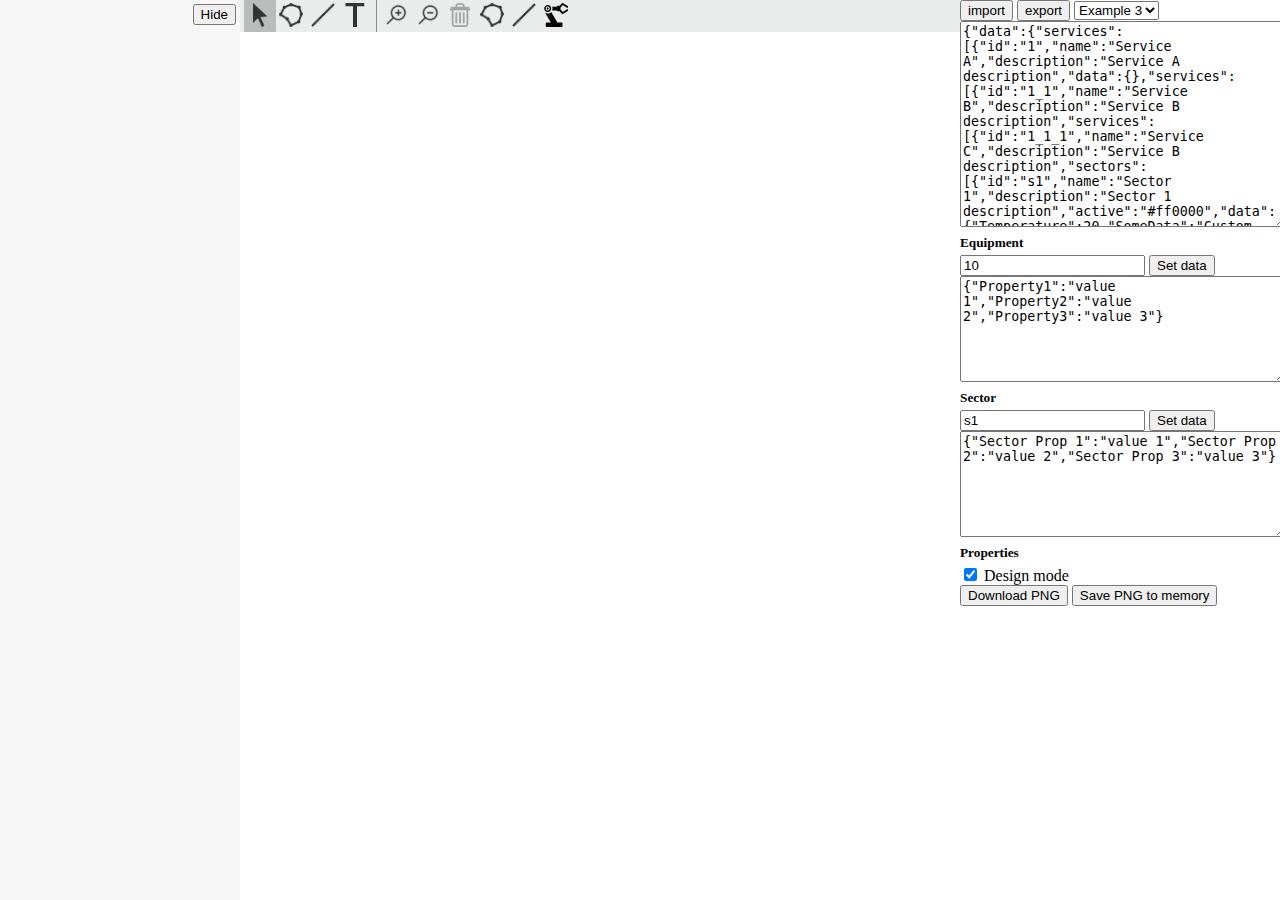
<file: web/developer/current/index.html>
<!DOCTYPE html>
<html lang="en">
<head>
    <meta charset="UTF-8">
    <title></title>
    <link href="../../scripts/lib/jquery-ui/themes/smoothness/jquery-ui.css" rel="stylesheet">
    <link type="text/css" rel="stylesheet" href="../../scripts/lib/jstree/themes/default/style.css" media="all">
    <link href="../../scripts/lib/multiSelect/multiple-select.css" rel="stylesheet">
    <link href="designer/css/scheme.css" rel="stylesheet">
    <link href="css/example.css" rel="stylesheet">
    <link href="../../scripts/lib/colorpicker/css/colorpicker.css" rel="stylesheet">

    <script src="../../scripts/lib/jquery-1.11.2.js"></script>
    <script src="../../scripts/lib/jquery-ui/jquery-ui.js"></script>
    <script src="../../scripts/lib/jstree/jstree.js"></script>
    <script src="../../scripts/lib/multiSelect/multiple-select.js"></script>
    <script src="../../scripts/lib/class-extend.js"></script>
    <script src="../../scripts/lib/snap/snap.svg.js"></script>
    <script src="../../scripts/lib/snap/snap.svg.zpd.js"></script>
    <script src="../../scripts/lib/require.js"></script>
    <script src="../../scripts/lib/hammer.js"></script>
    <script src="../../scripts/lib/colorpicker/colorpicker.js"></script>
    <script src="../../scripts/lib/detector.js"></script>
    <script src="../../scripts/lib/svg_todataurl.js"></script>
    <script src="../../scripts/lib/canvg.js"></script>

    <script src="designer/scheme-data.js"></script>
    <script src="designer-synoptic/synoptic-view.js"></script>
    <script src="designer/scheme-palette.js"></script>
    <script src="designer-synoptic/equipment-view.js"></script>
    <script src="designer-synoptic/sector-view.js"></script>
    <script src="designer-synoptic/primitive-views.js"></script>
    <script src="designer/scheme-primitive-palette.js"></script>
    <script src="designer-synoptic/subviews.js"></script>

    <script src="main.js"></script>
    <script src="scripts/example1.js"></script>
    <script src="scripts/example2.js"></script>
    <script src="scripts/example3.js"></script>
    <script src="scripts/example4.js"></script>
    <script src="scripts/example5.js"></script>

</head>
<body>
<div class="demo-container">
    <div id="widget-container" class="external-container">
    </div>
    <div class="demo-pane-container">
        <div>
            <input id="import-btn" type="button" value="import"/>
            <input id="export-btn" type="button" value="export"/>
            <select id="select-example">
                <option value="ex1">Example 1</option>
                <option value="ex2">Example 2</option>
                <option value="ex3" selected>Example 3</option>
                <option value="ex4">Example 4</option>
                <option value="ex5">Example 5</option>
            </select>
        </div>
        <div>
            <textarea id="example-text" style="height: 200px; width: 100%;"></textarea>
        </div>
        <div>
            <h5>Equipment</h5>
            <input id="equipment-id" type="text"/>
            <input id="equipment-data-btn" type="button" value="Set data"/>
        </div>
        <div>
            <textarea id="equipment-data-text" style="height: 100px; width: 100%;"></textarea>
        </div>
        <div>
            <h5>Sector</h5>
            <input id="sector-id" type="text"/>
            <input id="sector-data-btn" type="button" value="Set data"/>
        </div>
        <div>
            <textarea id="sector-data-text" style="height: 100px; width: 100%;"></textarea>
        </div>
        <div>
            <h5>Properties</h5>
            <div>
                <input id="design-mode" type="checkbox" checked="true" style="display: inline"/>
                <div style="display: inline">Design mode</div>
            </div>
            <div>
                <input id="save-png-browser" type="button" value="Download PNG"/>
                <input id="save-png-callback" type="button" value="Save PNG to memory"/>
            </div>
        </div>
    </div>
</div>
</body>
</html>
</file>
<file: web/scripts/lib/jstree/themes/default/style.css>
/* jsTree default theme */
.jstree-node,
.jstree-children,
.jstree-container-ul {
  display: block;
  margin: 0;
  padding: 0;
  list-style-type: none;
  list-style-image: none;
}
.jstree-node {
  white-space: nowrap;
}
.jstree-anchor {
  display: inline-block;
  color: black;
  white-space: nowrap;
  padding: 0 4px 0 1px;
  margin: 0;
  vertical-align: top;
}
.jstree-anchor:focus {
  outline: 0;
}
.jstree-anchor,
.jstree-anchor:link,
.jstree-anchor:visited,
.jstree-anchor:hover,
.jstree-anchor:active {
  text-decoration: none;
  color: inherit;
}
.jstree-icon {
  display: inline-block;
  text-decoration: none;
  margin: 0;
  padding: 0;
  vertical-align: top;
  text-align: center;
}
.jstree-icon:empty {
  display: inline-block;
  text-decoration: none;
  margin: 0;
  padding: 0;
  vertical-align: top;
  text-align: center;
}
.jstree-ocl {
  cursor: pointer;
}
.jstree-leaf > .jstree-ocl {
  cursor: default;
}
.jstree .jstree-open > .jstree-children {
  display: block;
}
.jstree .jstree-closed > .jstree-children,
.jstree .jstree-leaf > .jstree-children {
  display: none;
}
.jstree-anchor > .jstree-themeicon {
  margin-right: 2px;
}
.jstree-no-icons .jstree-themeicon,
.jstree-anchor > .jstree-themeicon-hidden {
  display: none;
}
.jstree-hidden {
  display: none;
}
.jstree-rtl .jstree-anchor {
  padding: 0 1px 0 4px;
}
.jstree-rtl .jstree-anchor > .jstree-themeicon {
  margin-left: 2px;
  margin-right: 0;
}
.jstree-rtl .jstree-node {
  margin-left: 0;
}
.jstree-rtl .jstree-container-ul > .jstree-node {
  margin-right: 0;
}
.jstree-wholerow-ul {
  position: relative;
  display: inline-block;
  min-width: 100%;
}
.jstree-wholerow-ul .jstree-leaf > .jstree-ocl {
  cursor: pointer;
}
.jstree-wholerow-ul .jstree-anchor,
.jstree-wholerow-ul .jstree-icon {
  position: relative;
}
.jstree-wholerow-ul .jstree-wholerow {
  width: 100%;
  cursor: pointer;
  position: absolute;
  left: 0;
  -webkit-user-select: none;
  -moz-user-select: none;
  -ms-user-select: none;
  user-select: none;
}
.vakata-context {
  display: none;
}
.vakata-context,
.vakata-context ul {
  margin: 0;
  padding: 2px;
  position: absolute;
  background: #f5f5f5;
  border: 1px solid #979797;
  box-shadow: 2px 2px 2px #999999;
}
.vakata-context ul {
  list-style: none;
  left: 100%;
  margin-top: -2.7em;
  margin-left: -4px;
}
.vakata-context .vakata-context-right ul {
  left: auto;
  right: 100%;
  margin-left: auto;
  margin-right: -4px;
}
.vakata-context li {
  list-style: none;
  display: inline;
}
.vakata-context li > a {
  display: block;
  padding: 0 2em 0 2em;
  text-decoration: none;
  width: auto;
  color: black;
  white-space: nowrap;
  line-height: 2.4em;
  text-shadow: 1px 1px 0 white;
  border-radius: 1px;
}
.vakata-context li > a:hover {
  position: relative;
  background-color: #e8eff7;
  box-shadow: 0 0 2px #0a6aa1;
}
.vakata-context li > a.vakata-context-parent {
  background-image: url("[data-uri]");
  background-position: right center;
  background-repeat: no-repeat;
}
.vakata-context li > a:focus {
  outline: 0;
}
.vakata-context .vakata-context-hover > a {
  position: relative;
  background-color: #e8eff7;
  box-shadow: 0 0 2px #0a6aa1;
}
.vakata-context .vakata-context-separator > a,
.vakata-context .vakata-context-separator > a:hover {
  background: white;
  border: 0;
  border-top: 1px solid #e2e3e3;
  height: 1px;
  min-height: 1px;
  max-height: 1px;
  padding: 0;
  margin: 0 0 0 2.4em;
  border-left: 1px solid #e0e0e0;
  text-shadow: 0 0 0 transparent;
  box-shadow: 0 0 0 transparent;
  border-radius: 0;
}
.vakata-context .vakata-contextmenu-disabled a,
.vakata-context .vakata-contextmenu-disabled a:hover {
  color: silver;
  background-color: transparent;
  border: 0;
  box-shadow: 0 0 0;
}
.vakata-context li > a > i {
  text-decoration: none;
  display: inline-block;
  width: 2.4em;
  height: 2.4em;
  background: transparent;
  margin: 0 0 0 -2em;
  vertical-align: top;
  text-align: center;
  line-height: 2.4em;
}
.vakata-context li > a > i:empty {
  width: 2.4em;
  line-height: 2.4em;
}
.vakata-context li > a .vakata-contextmenu-sep {
  display: inline-block;
  width: 1px;
  height: 2.4em;
  background: white;
  margin: 0 0.5em 0 0;
  border-left: 1px solid #e2e3e3;
}
.vakata-context .vakata-contextmenu-shortcut {
  font-size: 0.8em;
  color: silver;
  opacity: 0.5;
  display: none;
}
.vakata-context-rtl ul {
  left: auto;
  right: 100%;
  margin-left: auto;
  margin-right: -4px;
}
.vakata-context-rtl li > a.vakata-context-parent {
  background-image: url("[data-uri]");
  background-position: left center;
  background-repeat: no-repeat;
}
.vakata-context-rtl .vakata-context-separator > a {
  margin: 0 2.4em 0 0;
  border-left: 0;
  border-right: 1px solid #e2e3e3;
}
.vakata-context-rtl .vakata-context-left ul {
  right: auto;
  left: 100%;
  margin-left: -4px;
  margin-right: auto;
}
.vakata-context-rtl li > a > i {
  margin: 0 -2em 0 0;
}
.vakata-context-rtl li > a .vakata-contextmenu-sep {
  margin: 0 0 0 0.5em;
  border-left-color: white;
  background: #e2e3e3;
}
#jstree-marker {
  position: absolute;
  top: 0;
  left: 0;
  margin: -5px 0 0 0;
  padding: 0;
  border-right: 0;
  border-top: 5px solid transparent;
  border-bottom: 5px solid transparent;
  border-left: 5px solid;
  width: 0;
  height: 0;
  font-size: 0;
  line-height: 0;
}
#jstree-dnd {
  line-height: 16px;
  margin: 0;
  padding: 4px;
}
#jstree-dnd .jstree-icon,
#jstree-dnd .jstree-copy {
  display: inline-block;
  text-decoration: none;
  margin: 0 2px 0 0;
  padding: 0;
  width: 16px;
  height: 16px;
}
#jstree-dnd .jstree-ok {
  background: green;
}
#jstree-dnd .jstree-er {
  background: red;
}
#jstree-dnd .jstree-copy {
  margin: 0 2px 0 2px;
}
.jstree-default .jstree-node,
.jstree-default .jstree-icon {
  background-repeat: no-repeat;
  background-color: transparent;
}
.jstree-default .jstree-anchor,
.jstree-default .jstree-wholerow {
  transition: background-color 0.15s, box-shadow 0.15s;
}
.jstree-default .jstree-hovered {
  background: #e7f4f9;
  border-radius: 2px;
  box-shadow: inset 0 0 1px #cccccc;
}
.jstree-default .jstree-clicked {
  background: #beebff;
  border-radius: 2px;
  box-shadow: inset 0 0 1px #999999;
}
.jstree-default .jstree-no-icons .jstree-anchor > .jstree-themeicon {
  display: none;
}
.jstree-default .jstree-disabled {
  background: transparent;
  color: #666666;
}
.jstree-default .jstree-disabled.jstree-hovered {
  background: transparent;
  box-shadow: none;
}
.jstree-default .jstree-disabled.jstree-clicked {
  background: #efefef;
}
.jstree-default .jstree-disabled > .jstree-icon {
  opacity: 0.8;
  filter: url("data:image/svg+xml;utf8,<svg xmlns=\'http://www.w3.org/2000/svg\'><filter id=\'jstree-grayscale\'><feColorMatrix type=\'matrix\' values=\'0.3333 0.3333 0.3333 0 0 0.3333 0.3333 0.3333 0 0 0.3333 0.3333 0.3333 0 0 0 0 0 1 0\'/></filter></svg>#jstree-grayscale");
  /* Firefox 10+ */
  filter: gray;
  /* IE6-9 */
  -webkit-filter: grayscale(100%);
  /* Chrome 19+ & Safari 6+ */
}
.jstree-default .jstree-search {
  font-style: italic;
  color: #8b0000;
  font-weight: bold;
}
.jstree-default .jstree-no-checkboxes .jstree-checkbox {
  display: none !important;
}
.jstree-default.jstree-checkbox-no-clicked .jstree-clicked {
  background: transparent;
  box-shadow: none;
}
.jstree-default.jstree-checkbox-no-clicked .jstree-clicked.jstree-hovered {
  background: #e7f4f9;
}
.jstree-default.jstree-checkbox-no-clicked > .jstree-wholerow-ul .jstree-wholerow-clicked {
  background: transparent;
}
.jstree-default.jstree-checkbox-no-clicked > .jstree-wholerow-ul .jstree-wholerow-clicked.jstree-wholerow-hovered {
  background: #e7f4f9;
}
.jstree-default > .jstree-striped {
  min-width: 100%;
  display: inline-block;
  background: url("[data-uri]") left top repeat;
}
.jstree-default > .jstree-wholerow-ul .jstree-hovered,
.jstree-default > .jstree-wholerow-ul .jstree-clicked {
  background: transparent;
  box-shadow: none;
  border-radius: 0;
}
.jstree-default .jstree-wholerow {
  -moz-box-sizing: border-box;
  -webkit-box-sizing: border-box;
  box-sizing: border-box;
}
.jstree-default .jstree-wholerow-hovered {
  background: #e7f4f9;
}
.jstree-default .jstree-wholerow-clicked {
  background: #beebff;
  background: -webkit-linear-gradient(top, #beebff 0%, #a8e4ff 100%);
  background: linear-gradient(to bottom, #beebff 0%, #a8e4ff 100%);
}
.jstree-default .jstree-node {
  min-height: 24px;
  line-height: 24px;
  margin-left: 24px;
  min-width: 24px;
}
.jstree-default .jstree-anchor {
  line-height: 24px;
  height: 24px;
}
.jstree-default .jstree-icon {
  width: 24px;
  height: 24px;
  line-height: 24px;
}
.jstree-default .jstree-icon:empty {
  width: 24px;
  height: 24px;
  line-height: 24px;
}
.jstree-default.jstree-rtl .jstree-node {
  margin-right: 24px;
}
.jstree-default .jstree-wholerow {
  height: 24px;
}
.jstree-default .jstree-node,
.jstree-default .jstree-icon {
  background-image: url("32px.png");
}
.jstree-default .jstree-node {
  background-position: -292px -4px;
  background-repeat: repeat-y;
}
.jstree-default .jstree-last {
  background: transparent;
}
.jstree-default .jstree-open > .jstree-ocl {
  background-position: -132px -4px;
}
.jstree-default .jstree-closed > .jstree-ocl {
  background-position: -100px -4px;
}
.jstree-default .jstree-leaf > .jstree-ocl {
  background-position: -68px -4px;
}
.jstree-default .jstree-themeicon {
  background-position: -260px -4px;
}
.jstree-default > .jstree-no-dots .jstree-node,
.jstree-default > .jstree-no-dots .jstree-leaf > .jstree-ocl {
  background: transparent;
}
.jstree-default > .jstree-no-dots .jstree-open > .jstree-ocl {
  background-position: -36px -4px;
}
.jstree-default > .jstree-no-dots .jstree-closed > .jstree-ocl {
  background-position: -4px -4px;
}
.jstree-default .jstree-disabled {
  background: transparent;
}
.jstree-default .jstree-disabled.jstree-hovered {
  background: transparent;
}
.jstree-default .jstree-disabled.jstree-clicked {
  background: #efefef;
}
.jstree-default .jstree-checkbox {
  background-position: -164px -4px;
}
.jstree-default .jstree-checkbox:hover {
  background-position: -164px -36px;
}
.jstree-default.jstree-checkbox-selection .jstree-clicked > .jstree-checkbox,
.jstree-default .jstree-checked > .jstree-checkbox {
  background-position: -228px -4px;
}
.jstree-default.jstree-checkbox-selection .jstree-clicked > .jstree-checkbox:hover,
.jstree-default .jstree-checked > .jstree-checkbox:hover {
  background-position: -228px -36px;
}
.jstree-default .jstree-anchor > .jstree-undetermined {
  background-position: -196px -4px;
}
.jstree-default .jstree-anchor > .jstree-undetermined:hover {
  background-position: -196px -36px;
}
.jstree-default .jstree-checkbox-disabled {
  opacity: 0.8;
  filter: url("data:image/svg+xml;utf8,<svg xmlns=\'http://www.w3.org/2000/svg\'><filter id=\'jstree-grayscale\'><feColorMatrix type=\'matrix\' values=\'0.3333 0.3333 0.3333 0 0 0.3333 0.3333 0.3333 0 0 0.3333 0.3333 0.3333 0 0 0 0 0 1 0\'/></filter></svg>#jstree-grayscale");
  /* Firefox 10+ */
  filter: gray;
  /* IE6-9 */
  -webkit-filter: grayscale(100%);
  /* Chrome 19+ & Safari 6+ */
}
.jstree-default > .jstree-striped {
  background-size: auto 48px;
}
.jstree-default.jstree-rtl .jstree-node {
  background-image: url("[data-uri]");
  background-position: 100% 1px;
  background-repeat: repeat-y;
}
.jstree-default.jstree-rtl .jstree-last {
  background: transparent;
}
.jstree-default.jstree-rtl .jstree-open > .jstree-ocl {
  background-position: -132px -36px;
}
.jstree-default.jstree-rtl .jstree-closed > .jstree-ocl {
  background-position: -100px -36px;
}
.jstree-default.jstree-rtl .jstree-leaf > .jstree-ocl {
  background-position: -68px -36px;
}
.jstree-default.jstree-rtl > .jstree-no-dots .jstree-node,
.jstree-default.jstree-rtl > .jstree-no-dots .jstree-leaf > .jstree-ocl {
  background: transparent;
}
.jstree-default.jstree-rtl > .jstree-no-dots .jstree-open > .jstree-ocl {
  background-position: -36px -36px;
}
.jstree-default.jstree-rtl > .jstree-no-dots .jstree-closed > .jstree-ocl {
  background-position: -4px -36px;
}
.jstree-default .jstree-themeicon-custom {
  background-color: transparent;
  background-image: none;
  background-position: 0 0;
}
.jstree-default > .jstree-container-ul .jstree-loading > .jstree-ocl {
  background: url("throbber.gif") center center no-repeat;
}
.jstree-default .jstree-file {
  background: url("32px.png") -100px -68px no-repeat;
}
.jstree-default .jstree-folder {
  background: url("32px.png") -260px -4px no-repeat;
}
.jstree-default > .jstree-container-ul > .jstree-node {
  margin-left: 0;
  margin-right: 0;
}
#jstree-dnd.jstree-default {
  line-height: 24px;
  padding: 0 4px;
}
#jstree-dnd.jstree-default .jstree-ok,
#jstree-dnd.jstree-default .jstree-er {
  background-image: url("32px.png");
  background-repeat: no-repeat;
  background-color: transparent;
}
#jstree-dnd.jstree-default i {
  background: transparent;
  width: 24px;
  height: 24px;
  line-height: 24px;
}
#jstree-dnd.jstree-default .jstree-ok {
  background-position: -4px -68px;
}
#jstree-dnd.jstree-default .jstree-er {
  background-position: -36px -68px;
}
.jstree-default.jstree-rtl .jstree-node {
  background-image: url("[data-uri]");
}
.jstree-default.jstree-rtl .jstree-last {
  background: transparent;
}
.jstree-default-small .jstree-node {
  min-height: 18px;
  line-height: 18px;
  margin-left: 18px;
  min-width: 18px;
}
.jstree-default-small .jstree-anchor {
  line-height: 18px;
  height: 18px;
}
.jstree-default-small .jstree-icon {
  width: 18px;
  height: 18px;
  line-height: 18px;
}
.jstree-default-small .jstree-icon:empty {
  width: 18px;
  height: 18px;
  line-height: 18px;
}
.jstree-default-small.jstree-rtl .jstree-node {
  margin-right: 18px;
}
.jstree-default-small .jstree-wholerow {
  height: 18px;
}
.jstree-default-small .jstree-node,
.jstree-default-small .jstree-icon {
  background-image: url("32px.png");
}
.jstree-default-small .jstree-node {
  background-position: -295px -7px;
  background-repeat: repeat-y;
}
.jstree-default-small .jstree-last {
  background: transparent;
}
.jstree-default-small .jstree-open > .jstree-ocl {
  background-position: -135px -7px;
}
.jstree-default-small .jstree-closed > .jstree-ocl {
  background-position: -103px -7px;
}
.jstree-default-small .jstree-leaf > .jstree-ocl {
  background-position: -71px -7px;
}
.jstree-default-small .jstree-themeicon {
  background-position: -263px -7px;
}
.jstree-default-small > .jstree-no-dots .jstree-node,
.jstree-default-small > .jstree-no-dots .jstree-leaf > .jstree-ocl {
  background: transparent;
}
.jstree-default-small > .jstree-no-dots .jstree-open > .jstree-ocl {
  background-position: -39px -7px;
}
.jstree-default-small > .jstree-no-dots .jstree-closed > .jstree-ocl {
  background-position: -7px -7px;
}
.jstree-default-small .jstree-disabled {
  background: transparent;
}
.jstree-default-small .jstree-disabled.jstree-hovered {
  background: transparent;
}
.jstree-default-small .jstree-disabled.jstree-clicked {
  background: #efefef;
}
.jstree-default-small .jstree-checkbox {
  background-position: -167px -7px;
}
.jstree-default-small .jstree-checkbox:hover {
  background-position: -167px -39px;
}
.jstree-default-small.jstree-checkbox-selection .jstree-clicked > .jstree-checkbox,
.jstree-default-small .jstree-checked > .jstree-checkbox {
  background-position: -231px -7px;
}
.jstree-default-small.jstree-checkbox-selection .jstree-clicked > .jstree-checkbox:hover,
.jstree-default-small .jstree-checked > .jstree-checkbox:hover {
  background-position: -231px -39px;
}
.jstree-default-small .jstree-anchor > .jstree-undetermined {
  background-position: -199px -7px;
}
.jstree-default-small .jstree-anchor > .jstree-undetermined:hover {
  background-position: -199px -39px;
}
.jstree-default-small .jstree-checkbox-disabled {
  opacity: 0.8;
  filter: url("data:image/svg+xml;utf8,<svg xmlns=\'http://www.w3.org/2000/svg\'><filter id=\'jstree-grayscale\'><feColorMatrix type=\'matrix\' values=\'0.3333 0.3333 0.3333 0 0 0.3333 0.3333 0.3333 0 0 0.3333 0.3333 0.3333 0 0 0 0 0 1 0\'/></filter></svg>#jstree-grayscale");
  /* Firefox 10+ */
  filter: gray;
  /* IE6-9 */
  -webkit-filter: grayscale(100%);
  /* Chrome 19+ & Safari 6+ */
}
.jstree-default-small > .jstree-striped {
  background-size: auto 36px;
}
.jstree-default-small.jstree-rtl .jstree-node {
  background-image: url("[data-uri]");
  background-position: 100% 1px;
  background-repeat: repeat-y;
}
.jstree-default-small.jstree-rtl .jstree-last {
  background: transparent;
}
.jstree-default-small.jstree-rtl .jstree-open > .jstree-ocl {
  background-position: -135px -39px;
}
.jstree-default-small.jstree-rtl .jstree-closed > .jstree-ocl {
  background-position: -103px -39px;
}
.jstree-default-small.jstree-rtl .jstree-leaf > .jstree-ocl {
  background-position: -71px -39px;
}
.jstree-default-small.jstree-rtl > .jstree-no-dots .jstree-node,
.jstree-default-small.jstree-rtl > .jstree-no-dots .jstree-leaf > .jstree-ocl {
  background: transparent;
}
.jstree-default-small.jstree-rtl > .jstree-no-dots .jstree-open > .jstree-ocl {
  background-position: -39px -39px;
}
.jstree-default-small.jstree-rtl > .jstree-no-dots .jstree-closed > .jstree-ocl {
  background-position: -7px -39px;
}
.jstree-default-small .jstree-themeicon-custom {
  background-color: transparent;
  background-image: none;
  background-position: 0 0;
}
.jstree-default-small > .jstree-container-ul .jstree-loading > .jstree-ocl {
  background: url("throbber.gif") center center no-repeat;
}
.jstree-default-small .jstree-file {
  background: url("32px.png") -103px -71px no-repeat;
}
.jstree-default-small .jstree-folder {
  background: url("32px.png") -263px -7px no-repeat;
}
.jstree-default-small > .jstree-container-ul > .jstree-node {
  margin-left: 0;
  margin-right: 0;
}
#jstree-dnd.jstree-default-small {
  line-height: 18px;
  padding: 0 4px;
}
#jstree-dnd.jstree-default-small .jstree-ok,
#jstree-dnd.jstree-default-small .jstree-er {
  background-image: url("32px.png");
  background-repeat: no-repeat;
  background-color: transparent;
}
#jstree-dnd.jstree-default-small i {
  background: transparent;
  width: 18px;
  height: 18px;
  line-height: 18px;
}
#jstree-dnd.jstree-default-small .jstree-ok {
  background-position: -7px -71px;
}
#jstree-dnd.jstree-default-small .jstree-er {
  background-position: -39px -71px;
}
.jstree-default-small.jstree-rtl .jstree-node {
  background-image: url("[data-uri]");
}
.jstree-default-small.jstree-rtl .jstree-last {
  background: transparent;
}
.jstree-default-large .jstree-node {
  min-height: 32px;
  line-height: 32px;
  margin-left: 32px;
  min-width: 32px;
}
.jstree-default-large .jstree-anchor {
  line-height: 32px;
  height: 32px;
}
.jstree-default-large .jstree-icon {
  width: 32px;
  height: 32px;
  line-height: 32px;
}
.jstree-default-large .jstree-icon:empty {
  width: 32px;
  height: 32px;
  line-height: 32px;
}
.jstree-default-large.jstree-rtl .jstree-node {
  margin-right: 32px;
}
.jstree-default-large .jstree-wholerow {
  height: 32px;
}
.jstree-default-large .jstree-node,
.jstree-default-large .jstree-icon {
  background-image: url("32px.png");
}
.jstree-default-large .jstree-node {
  background-position: -288px 0px;
  background-repeat: repeat-y;
}
.jstree-default-large .jstree-last {
  background: transparent;
}
.jstree-default-large .jstree-open > .jstree-ocl {
  background-position: -128px 0px;
}
.jstree-default-large .jstree-closed > .jstree-ocl {
  background-position: -96px 0px;
}
.jstree-default-large .jstree-leaf > .jstree-ocl {
  background-position: -64px 0px;
}
.jstree-default-large .jstree-themeicon {
  background-position: -256px 0px;
}
.jstree-default-large > .jstree-no-dots .jstree-node,
.jstree-default-large > .jstree-no-dots .jstree-leaf > .jstree-ocl {
  background: transparent;
}
.jstree-default-large > .jstree-no-dots .jstree-open > .jstree-ocl {
  background-position: -32px 0px;
}
.jstree-default-large > .jstree-no-dots .jstree-closed > .jstree-ocl {
  background-position: 0px 0px;
}
.jstree-default-large .jstree-disabled {
  background: transparent;
}
.jstree-default-large .jstree-disabled.jstree-hovered {
  background: transparent;
}
.jstree-default-large .jstree-disabled.jstree-clicked {
  background: #efefef;
}
.jstree-default-large .jstree-checkbox {
  background-position: -160px 0px;
}
.jstree-default-large .jstree-checkbox:hover {
  background-position: -160px -32px;
}
.jstree-default-large.jstree-checkbox-selection .jstree-clicked > .jstree-checkbox,
.jstree-default-large .jstree-checked > .jstree-checkbox {
  background-position: -224px 0px;
}
.jstree-default-large.jstree-checkbox-selection .jstree-clicked > .jstree-checkbox:hover,
.jstree-default-large .jstree-checked > .jstree-checkbox:hover {
  background-position: -224px -32px;
}
.jstree-default-large .jstree-anchor > .jstree-undetermined {
  background-position: -192px 0px;
}
.jstree-default-large .jstree-anchor > .jstree-undetermined:hover {
  background-position: -192px -32px;
}
.jstree-default-large .jstree-checkbox-disabled {
  opacity: 0.8;
  filter: url("data:image/svg+xml;utf8,<svg xmlns=\'http://www.w3.org/2000/svg\'><filter id=\'jstree-grayscale\'><feColorMatrix type=\'matrix\' values=\'0.3333 0.3333 0.3333 0 0 0.3333 0.3333 0.3333 0 0 0.3333 0.3333 0.3333 0 0 0 0 0 1 0\'/></filter></svg>#jstree-grayscale");
  /* Firefox 10+ */
  filter: gray;
  /* IE6-9 */
  -webkit-filter: grayscale(100%);
  /* Chrome 19+ & Safari 6+ */
}
.jstree-default-large > .jstree-striped {
  background-size: auto 64px;
}
.jstree-default-large.jstree-rtl .jstree-node {
  background-image: url("[data-uri]");
  background-position: 100% 1px;
  background-repeat: repeat-y;
}
.jstree-default-large.jstree-rtl .jstree-last {
  background: transparent;
}
.jstree-default-large.jstree-rtl .jstree-open > .jstree-ocl {
  background-position: -128px -32px;
}
.jstree-default-large.jstree-rtl .jstree-closed > .jstree-ocl {
  background-position: -96px -32px;
}
.jstree-default-large.jstree-rtl .jstree-leaf > .jstree-ocl {
  background-position: -64px -32px;
}
.jstree-default-large.jstree-rtl > .jstree-no-dots .jstree-node,
.jstree-default-large.jstree-rtl > .jstree-no-dots .jstree-leaf > .jstree-ocl {
  background: transparent;
}
.jstree-default-large.jstree-rtl > .jstree-no-dots .jstree-open > .jstree-ocl {
  background-position: -32px -32px;
}
.jstree-default-large.jstree-rtl > .jstree-no-dots .jstree-closed > .jstree-ocl {
  background-position: 0px -32px;
}
.jstree-default-large .jstree-themeicon-custom {
  background-color: transparent;
  background-image: none;
  background-position: 0 0;
}
.jstree-default-large > .jstree-container-ul .jstree-loading > .jstree-ocl {
  background: url("throbber.gif") center center no-repeat;
}
.jstree-default-large .jstree-file {
  background: url("32px.png") -96px -64px no-repeat;
}
.jstree-default-large .jstree-folder {
  background: url("32px.png") -256px 0px no-repeat;
}
.jstree-default-large > .jstree-container-ul > .jstree-node {
  margin-left: 0;
  margin-right: 0;
}
#jstree-dnd.jstree-default-large {
  line-height: 32px;
  padding: 0 4px;
}
#jstree-dnd.jstree-default-large .jstree-ok,
#jstree-dnd.jstree-default-large .jstree-er {
  background-image: url("32px.png");
  background-repeat: no-repeat;
  background-color: transparent;
}
#jstree-dnd.jstree-default-large i {
  background: transparent;
  width: 32px;
  height: 32px;
  line-height: 32px;
}
#jstree-dnd.jstree-default-large .jstree-ok {
  background-position: 0px -64px;
}
#jstree-dnd.jstree-default-large .jstree-er {
  background-position: -32px -64px;
}
.jstree-default-large.jstree-rtl .jstree-node {
  background-image: url("[data-uri]");
}
.jstree-default-large.jstree-rtl .jstree-last {
  background: transparent;
}
@media (max-width: 768px) {
  #jstree-dnd.jstree-dnd-responsive {
    line-height: 40px;
    font-weight: bold;
    font-size: 1.1em;
    text-shadow: 1px 1px white;
  }
  #jstree-dnd.jstree-dnd-responsive > i {
    background: transparent;
    width: 40px;
    height: 40px;
  }
  #jstree-dnd.jstree-dnd-responsive > .jstree-ok {
    background-image: url("40px.png");
    background-position: 0 -200px;
    background-size: 120px 240px;
  }
  #jstree-dnd.jstree-dnd-responsive > .jstree-er {
    background-image: url("40px.png");
    background-position: -40px -200px;
    background-size: 120px 240px;
  }
  #jstree-marker.jstree-dnd-responsive {
    border-left-width: 10px;
    border-top-width: 10px;
    border-bottom-width: 10px;
    margin-top: -10px;
  }
}
@media (max-width: 768px) {
  .jstree-default-responsive {
    /*
	.jstree-open > .jstree-ocl,
	.jstree-closed > .jstree-ocl { border-radius:20px; background-color:white; }
	*/
  }
  .jstree-default-responsive .jstree-icon {
    background-image: url("40px.png");
  }
  .jstree-default-responsive .jstree-node,
  .jstree-default-responsive .jstree-leaf > .jstree-ocl {
    background: transparent;
  }
  .jstree-default-responsive .jstree-node {
    min-height: 40px;
    line-height: 40px;
    margin-left: 40px;
    min-width: 40px;
    white-space: nowrap;
  }
  .jstree-default-responsive .jstree-anchor {
    line-height: 40px;
    height: 40px;
  }
  .jstree-default-responsive .jstree-icon,
  .jstree-default-responsive .jstree-icon:empty {
    width: 40px;
    height: 40px;
    line-height: 40px;
  }
  .jstree-default-responsive > .jstree-container-ul > .jstree-node {
    margin-left: 0;
  }
  .jstree-default-responsive.jstree-rtl .jstree-node {
    margin-left: 0;
    margin-right: 40px;
  }
  .jstree-default-responsive.jstree-rtl .jstree-container-ul > .jstree-node {
    margin-right: 0;
  }
  .jstree-default-responsive .jstree-ocl,
  .jstree-default-responsive .jstree-themeicon,
  .jstree-default-responsive .jstree-checkbox {
    background-size: 120px 240px;
  }
  .jstree-default-responsive .jstree-leaf > .jstree-ocl {
    background: transparent;
  }
  .jstree-default-responsive .jstree-open > .jstree-ocl {
    background-position: 0 0px !important;
  }
  .jstree-default-responsive .jstree-closed > .jstree-ocl {
    background-position: 0 -40px !important;
  }
  .jstree-default-responsive.jstree-rtl .jstree-closed > .jstree-ocl {
    background-position: -40px 0px !important;
  }
  .jstree-default-responsive .jstree-themeicon {
    background-position: -40px -40px;
  }
  .jstree-default-responsive .jstree-checkbox,
  .jstree-default-responsive .jstree-checkbox:hover {
    background-position: -40px -80px;
  }
  .jstree-default-responsive.jstree-checkbox-selection .jstree-clicked > .jstree-checkbox,
  .jstree-default-responsive.jstree-checkbox-selection .jstree-clicked > .jstree-checkbox:hover,
  .jstree-default-responsive .jstree-checked > .jstree-checkbox,
  .jstree-default-responsive .jstree-checked > .jstree-checkbox:hover {
    background-position: 0 -80px;
  }
  .jstree-default-responsive .jstree-anchor > .jstree-undetermined,
  .jstree-default-responsive .jstree-anchor > .jstree-undetermined:hover {
    background-position: 0 -120px;
  }
  .jstree-default-responsive .jstree-anchor {
    font-weight: bold;
    font-size: 1.1em;
    text-shadow: 1px 1px white;
  }
  .jstree-default-responsive > .jstree-striped {
    background: transparent;
  }
  .jstree-default-responsive .jstree-wholerow {
    border-top: 1px solid rgba(255, 255, 255, 0.7);
    border-bottom: 1px solid rgba(64, 64, 64, 0.2);
    background: #ebebeb;
    height: 40px;
  }
  .jstree-default-responsive .jstree-wholerow-hovered {
    background: #e7f4f9;
  }
  .jstree-default-responsive .jstree-wholerow-clicked {
    background: #beebff;
  }
  .jstree-default-responsive .jstree-children .jstree-last > .jstree-wholerow {
    box-shadow: inset 0 -6px 3px -5px #666666;
  }
  .jstree-default-responsive .jstree-children .jstree-open > .jstree-wholerow {
    box-shadow: inset 0 6px 3px -5px #666666;
    border-top: 0;
  }
  .jstree-default-responsive .jstree-children .jstree-open + .jstree-open {
    box-shadow: none;
  }
  .jstree-default-responsive .jstree-node,
  .jstree-default-responsive .jstree-icon,
  .jstree-default-responsive .jstree-node > .jstree-ocl,
  .jstree-default-responsive .jstree-themeicon,
  .jstree-default-responsive .jstree-checkbox {
    background-image: url("40px.png");
    background-size: 120px 240px;
  }
  .jstree-default-responsive .jstree-node {
    background-position: -80px 0;
    background-repeat: repeat-y;
  }
  .jstree-default-responsive .jstree-last {
    background: transparent;
  }
  .jstree-default-responsive .jstree-leaf > .jstree-ocl {
    background-position: -40px -120px;
  }
  .jstree-default-responsive .jstree-last > .jstree-ocl {
    background-position: -40px -160px;
  }
  .jstree-default-responsive .jstree-themeicon-custom {
    background-color: transparent;
    background-image: none;
    background-position: 0 0;
  }
  .jstree-default-responsive .jstree-file {
    background: url("40px.png") 0 -160px no-repeat;
    background-size: 120px 240px;
  }
  .jstree-default-responsive .jstree-folder {
    background: url("40px.png") -40px -40px no-repeat;
    background-size: 120px 240px;
  }
  .jstree-default-responsive > .jstree-container-ul > .jstree-node {
    margin-left: 0;
    margin-right: 0;
  }
}
</file>
<file: web/scripts/lib/multiSelect/multiple-select.css>
/**
 * @author zhixin wen <wenzhixin2010@gmail.com>
 */

.ms-parent {
    display: inline-block;
    position: relative;
    vertical-align: middle;
}

.ms-choice {
    display: block;
    width: 100%;
    height: 26px;
    padding: 0;
    overflow: hidden;
    cursor: pointer;
    border: 1px solid #aaa;
    text-align: left;
    white-space: nowrap;
    line-height: 26px;
    color: #444;
    text-decoration: none;
    -webkit-border-radius: 4px;
    -moz-border-radius: 4px;
    border-radius: 4px;
    background-color: #fff;
}

.ms-choice.disabled {
    background-color: #f4f4f4;
    background-image: none;
    border: 1px solid #ddd;
    cursor: default;
}

.ms-choice > span {
    position: absolute;
    top: 0;
    left: 0;
    right: 20px;
    white-space: nowrap;
    overflow: hidden;
    text-overflow: ellipsis;
    display: block;
    padding-left: 8px;
}

.ms-choice > span.placeholder {
    color: #999;
}

.ms-choice > div {
    position: absolute;
    top: 0;
    right: 0;
    width: 20px;
    height: 25px;
    background: url('multiple-select.png') left top no-repeat;
}

.ms-choice > div.open {
    background: url('multiple-select.png') right top no-repeat;
}

.ms-drop {
    width: 100%;
    overflow: hidden;
    display: none;
    margin-top: -1px;
    padding: 0;
    position: absolute;
    z-index: 1000;
    background: #fff;
    color: #000;
    border: 1px solid #aaa;
    -webkit-border-radius: 4px;
    -moz-border-radius: 4px;
    border-radius: 4px;
}

.ms-drop.bottom {
    top: 100%;
    -webkit-box-shadow: 0 4px 5px rgba(0, 0, 0, .15);
    -moz-box-shadow: 0 4px 5px rgba(0, 0, 0, .15);
    box-shadow: 0 4px 5px rgba(0, 0, 0, .15);
}

.ms-drop.top {
    bottom: 100%;
    -webkit-box-shadow: 0 -4px 5px rgba(0, 0, 0, .15);
    -moz-box-shadow: 0 -4px 5px rgba(0, 0, 0, .15);
    box-shadow: 0 -4px 5px rgba(0, 0, 0, .15);
}

.ms-search {
    display: inline-block;
    margin: 0;
    min-height: 26px;
    padding: 4px;
    position: relative;
    white-space: nowrap;
    width: 100%;
    z-index: 10000;
}

.ms-search input {
    width: 100%;
    height: auto !important;
    min-height: 24px;
    padding: 0 20px 0 5px;
    margin: 0;
    outline: 0;
    font-family: sans-serif;
    font-size: 1em;
    border: 1px solid #aaa;
    -webkit-border-radius: 0;
    -moz-border-radius: 0;
    border-radius: 0;
    -webkit-box-shadow: none;
    -moz-box-shadow: none;
    box-shadow: none;
    background: #fff url('multiple-select.png') no-repeat 100% -22px;
    background: url('multiple-select.png') no-repeat 100% -22px, -webkit-gradient(linear, left bottom, left top, color-stop(0.85, white), color-stop(0.99, #eeeeee));
    background: url('multiple-select.png') no-repeat 100% -22px, -webkit-linear-gradient(center bottom, white 85%, #eeeeee 99%);
    background: url('multiple-select.png') no-repeat 100% -22px, -moz-linear-gradient(center bottom, white 85%, #eeeeee 99%);
    background: url('multiple-select.png') no-repeat 100% -22px, -o-linear-gradient(bottom, white 85%, #eeeeee 99%);
    background: url('multiple-select.png') no-repeat 100% -22px, -ms-linear-gradient(top, #ffffff 85%, #eeeeee 99%);
    background: url('multiple-select.png') no-repeat 100% -22px, linear-gradient(top, #ffffff 85%, #eeeeee 99%);
}

.ms-search, .ms-search input {
    -webkit-box-sizing: border-box;
    -khtml-box-sizing: border-box;
    -moz-box-sizing: border-box;
    -ms-box-sizing: border-box;
    box-sizing: border-box;
}

.ms-drop ul {
    overflow: auto;
    margin: 0;
    padding: 5px 8px;
}

.ms-drop ul > li {
    list-style: none;
    display: list-item;
    background-image: none;
    position: static;
}

.ms-drop ul > li .disabled {
    opacity: .35;
    filter: Alpha(Opacity=35);
}

.ms-drop ul > li.multiple {
    display: block;
    float: left;
}

.ms-drop ul > li.group {
    clear: both;
}

.ms-drop ul > li.multiple label {
    width: 100%;
    display: block;
    white-space: nowrap;
    overflow: hidden;
    text-overflow: ellipsis;
}

.ms-drop ul > li label {
    font-weight: normal;
    display: block;
    white-space: nowrap;
}

.ms-drop ul > li label.optgroup {
    font-weight: bold;
}

.ms-drop input[type="checkbox"] {
    vertical-align: middle;
}

.ms-drop .ms-no-results {
    display: none;
}
</file>
<file: web/developer/current/designer/css/scheme.css>
svg text {
  -webkit-touch-callout: none;
  -webkit-user-select: none;
  -khtml-user-select: none;
  -moz-user-select: none;
  -ms-user-select: none;
  user-select: none;
}
svg text:selection {
  background: none;
}
.scheme-container {
  box-sizing: border-box;
  display: flex;
  display: -webkit-flex;
  display: -moz-flex;
  overflow: auto;
  flex-direction: row;
  -ms-flex-direction: row;
  -webkit-box-orient: horizontal;
  -moz-box-orient: horizontal;
  width: 100%;
  height: 100%;
}
.scheme-container div {
  box-sizing: border-box;
}
.tool-box {
  background-color: #f6f6f6;
  width: 15em;
  height: 100%;
  flex: none;
}
.tool-box .palette-container {
  width: 100%;
  height: 100%;
  display: flex;
  flex-direction: column;
}
.tool-panel {
  border-right: solid 1px #8b8d8d;
  position: relative;
  float: left;
  padding-left: 4px;
  padding-right: 4px;
}
.tool-panel:last-child {
  border-right: none;
}
.tool-panel .tool-panel-control {
  float: left;
  position: relative;
  width: auto;
  height: 2em;
  vertical-align: middle;
}
.tool-panel .tool-panel-control input,
.tool-panel .tool-panel-control select {
  margin-top: 0.375em;
  margin-right: 0.25em;
}
.tool-panel .tool-panel-control div.ms-parent {
  margin-top: 3px;
}
.tool-panel .tool-panel-control .label {
  font-size: 0.875em;
  padding-left: 0.25em;
  padding-right: 0.25em;
  margin-top: 0.5em;
}
.main-content {
  background-color: #fff;
  flex: 1 0 auto;
  position: relative;
  overflow: scroll;
  -webkit-overflow-scrolling: touch;
}
.main-content::-webkit-scrollbar {
  -webkit-appearance: none;
}
.main-content::-webkit-scrollbar:vertical {
  width: 11px;
}
.main-content::-webkit-scrollbar:horizontal {
  height: 11px;
}
.main-content::-webkit-scrollbar-thumb {
  border-radius: 8px;
  border: 2px solid #fff; /* should match background, can't be transparent */
  background-color: rgba(0,0,0,0.5);
}
.scrolled-content {
  width: auto;
  height: auto;
}
.frame::-webkit-scrollbar-track {
  background-color: #fff;
  border-radius: 8px;
}
svg {
  position: absolute;
}
.primitives-palette {
  background-color: #eaecec;
  height: 2em;
  flex: none;
}
.right-content {
  flex: 100 0 auto;
  -webkit-flex: 100 0 auto;
  -ms-flex: 100 0 auto;
  display: flex;
  flex-direction: column;
}
.palette-tree {
  overflow: auto;
  flex: 1 0 auto;
  min-height: 0;
  min-width: 0;
  position: relative;
}
.palette-tree div {
  height: 100%;
  width: 100%;
  position: absolute;
}
.jstree-anchor {
  font-size: 0.9em;
  padding-top: 2px;
  padding-bottom: 2px;
}
.jstree-anchor:hover {
  background-color: #fff;
}
.jstree-node.used-node > a.jstree-anchor {
  color: #a6a6a6;
}
.palette-header {
  height: 2em;
  flex: none;
}
.palette-header .palette-header-control {
  padding: 0.25em;
  float: right;
  position: relative;
}
.tool-panel {
  border-right: solid 1px #8b8d8d;
  position: relative;
  float: left;
  padding-left: 4px;
  padding-right: 4px;
}
.tool-panel:last-child {
  border-right: none;
}
.tool-panel .tool-panel-control {
  float: left;
  position: relative;
  width: auto;
  height: 2em;
  vertical-align: middle;
}
.tool-panel .tool-panel-control input,
.tool-panel .tool-panel-control select {
  margin-top: 0.375em;
  margin-right: 0.25em;
}
.tool-panel .tool-panel-control div.ms-parent {
  margin-top: 3px;
}
.tool-panel .tool-panel-control .label {
  font-size: 0.875em;
  padding-left: 0.25em;
  padding-right: 0.25em;
  margin-top: 0.5em;
}
.tool-panel .tool-panel-control input.color-picker {
  width: 4em;
}
.icon {
  float: left;
  position: relative;
  width: 2em;
  height: 2em;
}
.icon > div {
  width: 32px;
  height: 32px;
  line-height: 24px;
  background-size: 24px;
  background-position: 3px 3px;
  background-repeat: no-repeat;
}
.icon > div:hover {
/*background-color #babcbc*/
  opacity: 0.5;
}
.icon .url-dialog {
  position: absolute;
  float: left;
  top: 0;
  z-index: 2;
}
.icon .url-dialog div {
  display: flex;
  position: fixed;
  padding: 10px;
  background-color: #a9a9a9;
}
.icon.active div {
  background-color: #babcbc;
}
.primitives-palette {
  background-color: #eaecec;
  height: 2em;
}
.icon.pointer > div {
  background-image: url("./img/Cursor.png");
}
.icon.polygon > div {
  background-image: url("./img/polygon.png");
}
.icon.line > div {
  background-image: url("./img/Line.png");
}
.icon.text > div {
  background-image: url("./img/Text.png");
}
.icon.left > div {
  background-image: url("./img/Left.png");
}
.icon.center > div {
  background-image: url("./img/Center.png");
}
.icon.right > div {
  background-image: url("./img/Right.png");
}
.icon.bold > div {
  background-image: url("./img/Bold.png");
}
.icon.italic > div {
  background-image: url("./img/Italic.png");
}
.icon.underline > div {
  background-image: url("./img/Underline.png");
}
.icon.zoom-in > div {
  background-image: url("./img/ZoomIn.png");
}
.icon.zoom-out > div {
  background-image: url("./img/ZoomOut.png");
}
.icon.delete > div {
  background-image: url("./img/Delete.png");
}
.icon.show-equipments > div {
  background-image: url("./img/Robot-24.png");
}
.icon.show-sector > div {
  background-image: url("./img/polygon.png");
}
.icon.show-graphic > div {
  background-image: url("./img/Line.png");
}
.icon.background-url > div {
  background-image: url("./img/Domain-24.png");
}
.icon.pressed {
  background-color: #babcbc;
}
.icon.disabled {
  opacity: 0.3;
}
</file>
<file: web/developer/current/css/example.css>
body {
  box-sizing: border-box;
  padding: 0;
  margin: 0;
}
.external-container {
  flex: 100 0 auto;
  -webkit-flex: 100 0 auto;
  -ms-flex: 100 0 auto;
  height: 100%;
}
.demo-container {
  box-sizing: border-box;
  display: flex;
  display: -webkit-flex;
  display: -moz-flex;
  overflow: auto;
  flex-direction: row;
  -ms-flex-direction: row;
  -webkit-box-orient: horizontal;
  -moz-box-orient: horizontal;
  width: 100%;
  height: 100%;
}
.demo-pane-container {
  width: 20em;
  min-width: 20em;
}
h5 {
  margin-top: 0.3em;
  margin-bottom: 0.3em;
}
</file>
<file: web/scripts/lib/colorpicker/css/colorpicker.css>
.colorpicker {
	width: 356px;
	height: 176px;
	overflow: hidden;
	position: absolute;
	background: url(../images/colorpicker_background.png);
	font-family: Arial, Helvetica, sans-serif;
	display: none;
}
.colorpicker_color {
	width: 150px;
	height: 150px;
	left: 14px;
	top: 13px;
	position: absolute;
	background: #f00;
	overflow: hidden;
	cursor: crosshair;
}
.colorpicker_color div {
	position: absolute;
	top: 0;
	left: 0;
	width: 150px;
	height: 150px;
	background: url(../images/colorpicker_overlay.png);
}
.colorpicker_color div div {
	position: absolute;
	top: 0;
	left: 0;
	width: 11px;
	height: 11px;
	overflow: hidden;
	background: url(../images/colorpicker_select.gif);
	margin: -5px 0 0 -5px;
}
.colorpicker_hue {
	position: absolute;
	top: 13px;
	left: 171px;
	width: 35px;
	height: 150px;
	cursor: n-resize;
}
.colorpicker_hue div {
	position: absolute;
	width: 35px;
	height: 9px;
	overflow: hidden;
	background: url(../images/colorpicker_indic.gif) left top;
	margin: -4px 0 0 0;
	left: 0px;
}
.colorpicker_new_color {
	position: absolute;
	width: 60px;
	height: 30px;
	left: 213px;
	top: 13px;
	background: #f00;
}
.colorpicker_current_color {
	position: absolute;
	width: 60px;
	height: 30px;
	left: 283px;
	top: 13px;
	background: #f00;
}
.colorpicker input {
	background-color: transparent;
	border: 1px solid transparent;
	position: absolute;
	font-size: 10px;
	font-family: Arial, Helvetica, sans-serif;
	color: #898989;
	top: 4px;
	right: 11px;
	text-align: right;
	margin: 0;
	padding: 0;
	height: 11px;
}
.colorpicker_hex {
	position: absolute;
	width: 72px;
	height: 22px;
	background: url(../images/colorpicker_hex.png) top;
	left: 212px;
	top: 142px;
}
.colorpicker_hex input {
	right: 6px;
}
.colorpicker_field {
	height: 22px;
	width: 62px;
	background-position: top;
	position: absolute;
}
.colorpicker_field span {
	position: absolute;
	width: 12px;
	height: 22px;
	overflow: hidden;
	top: 0;
	right: 0;
	cursor: n-resize;
}
.colorpicker_rgb_r {
	background-image: url(../images/colorpicker_rgb_r.png);
	top: 52px;
	left: 212px;
}
.colorpicker_rgb_g {
	background-image: url(../images/colorpicker_rgb_g.png);
	top: 82px;
	left: 212px;
}
.colorpicker_rgb_b {
	background-image: url(../images/colorpicker_rgb_b.png);
	top: 112px;
	left: 212px;
}
.colorpicker_hsb_h {
	background-image: url(../images/colorpicker_hsb_h.png);
	top: 52px;
	left: 282px;
}
.colorpicker_hsb_s {
	background-image: url(../images/colorpicker_hsb_s.png);
	top: 82px;
	left: 282px;
}
.colorpicker_hsb_b {
	background-image: url(../images/colorpicker_hsb_b.png);
	top: 112px;
	left: 282px;
}
.colorpicker_submit {
	position: absolute;
	width: 22px;
	height: 22px;
	background: url(../images/colorpicker_submit.png) top;
	left: 322px;
	top: 142px;
	overflow: hidden;
}
.colorpicker_focus {
	background-position: center;
}
.colorpicker_hex.colorpicker_focus {
	background-position: bottom;
}
.colorpicker_submit.colorpicker_focus {
	background-position: bottom;
}
.colorpicker_slider {
	background-position: bottom;
}
</file>
